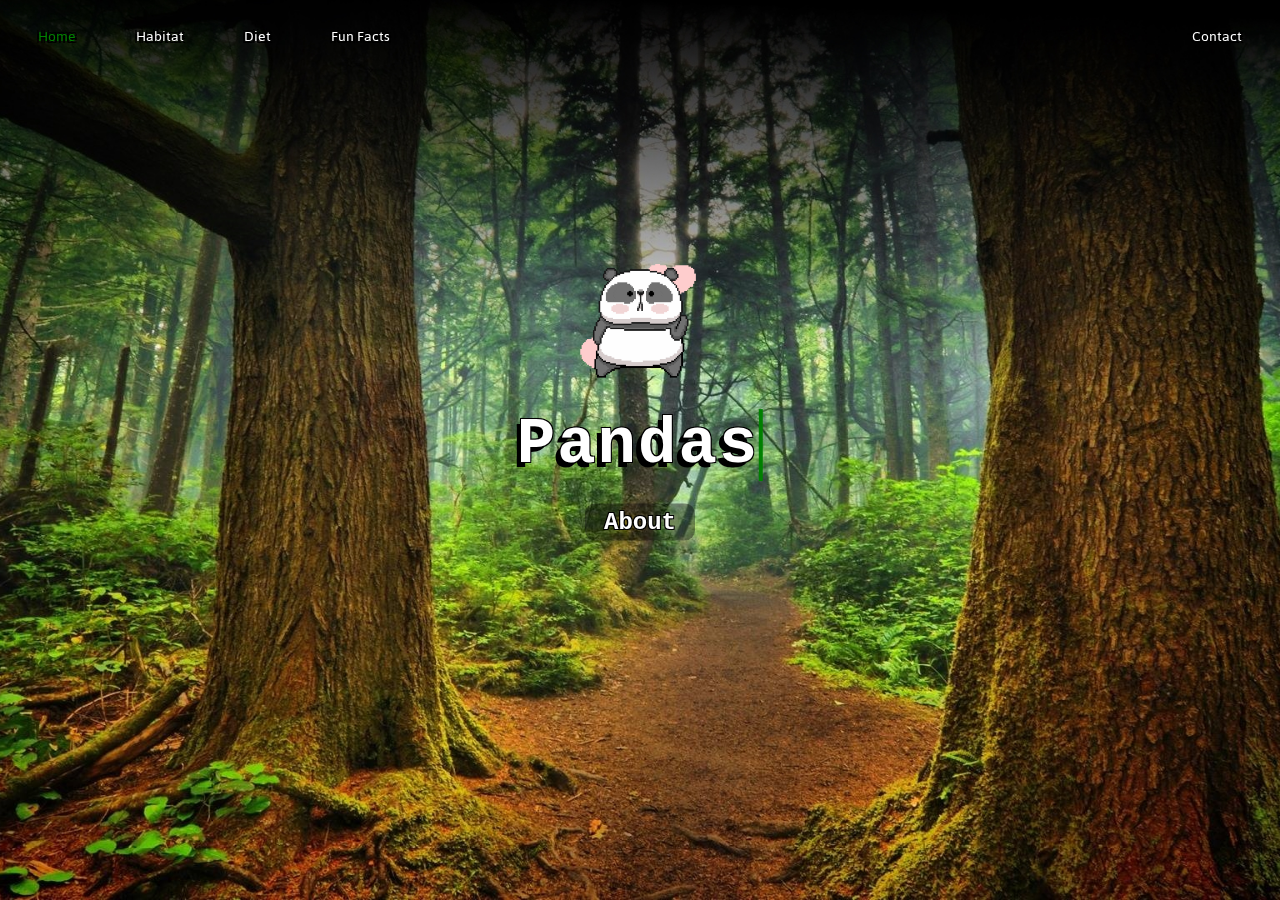
<file: index.html>
<!DOCTYPE html>
<html lang="en">
<head>
    <link rel="shortcut icon" href="images/panda.png" />

    <meta charset="UTF-8">
    <title>Home</title>
    <link rel = "stylesheet" href ="homestyle.css" type = "text/css" />
    <link rel = "stylesheet" href = "Animate.css" type = "text/css" />
    <link href="https://fonts.googleapis.com/css?family=Jaldi&display=swap" rel="stylesheet">
    <link href="https://fonts.googleapis.com/css?family=Space+Mono&display=swap" rel="stylesheet">
</head>
<body>
    <div id = container>
        <nav class = "delay-1s slideInDown animated">
            <ul>
                <li><a class = "active" href = "index.html">Home</a></li>
                <li><a href = "habitat.html">Habitat</a></li>
                <li><a href = "diet.html">Diet</a></li>
                <li><a href = "fun%20facts.html">Fun Facts</a></li>
                <li><a href = "contact.html">Contact</a></li>
            </ul>
        </nav>
        <div class = center>
            <h1>Pandas</h1>
        </div>
        <div id = "under" class = "delay-2s fadeInUp animated">
            <a href = "about.html"><h3>About</h3></a>
        </div>

        <div id = "dance">
            <img id = "static" src="images/static%20panda.png" onmouseenter="this.src = 'images/panda%20dance.gif';" onmouseleave="this.src = 'images/static%20panda.png';" alt="Panda">

        </div>

    </div>

</body>
</html>
</file>
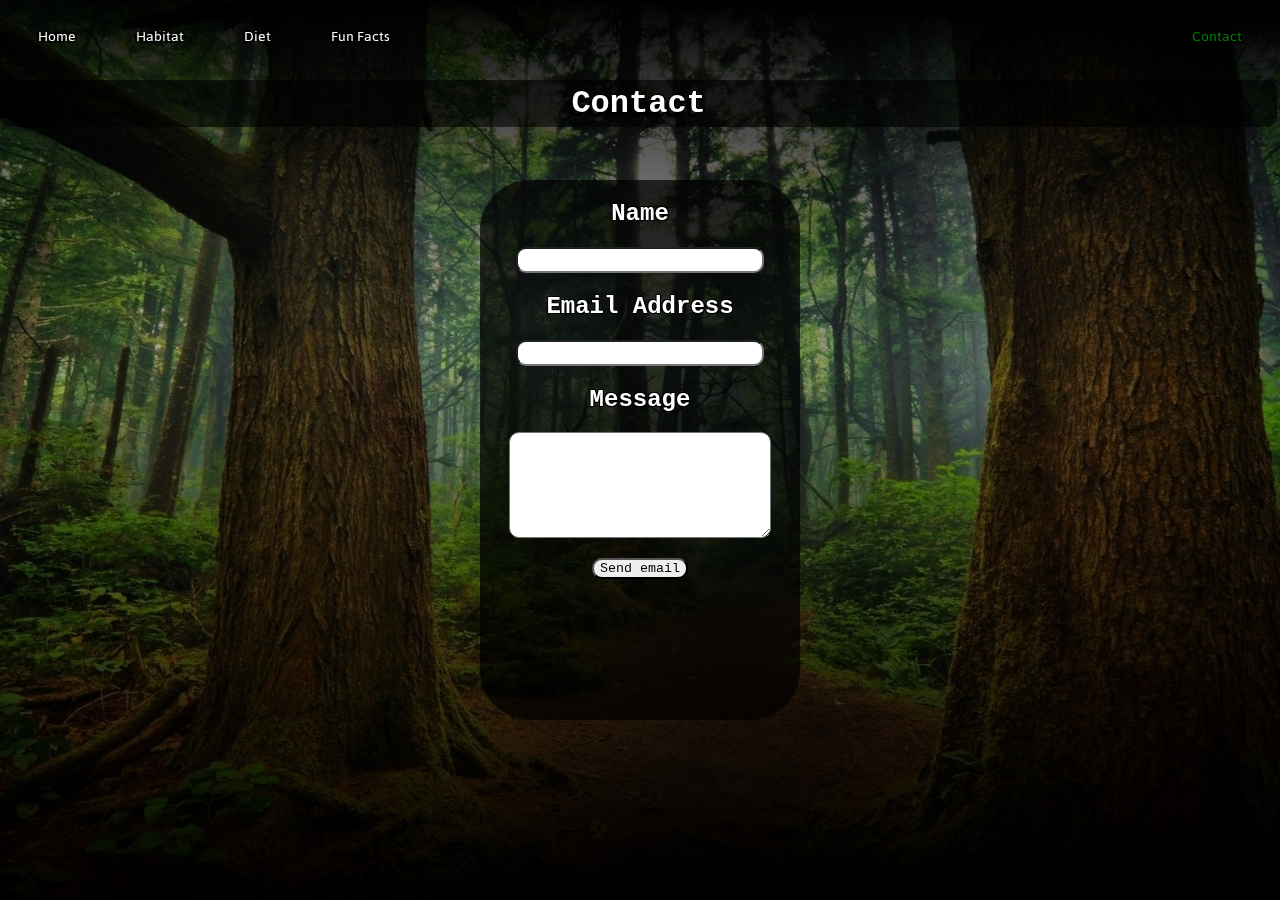
<file: contact.html>
<!DOCTYPE html>
<html lang="en">

<head>
    <link rel="shortcut icon" href="images/panda.png" />
    <title>Contact</title>
    <link rel="stylesheet" href="styles.css" type="text/css"/>
    <link href="https://fonts.googleapis.com/css?family=Jaldi&display=swap" rel="stylesheet">
    <link href="https://fonts.googleapis.com/css?family=Space+Mono&display=swap" rel="stylesheet">
    <link rel="stylesheet" href="Animate.css" type="text/css"/>
    <script type="text/javascript">var submitted=false;</script> <iframe name="hidden_iframe" id="hidden_iframe" style="display:none;" onload="if(submitted) {window.location='index.html';}"></iframe>
</head>

<body>
<nav class="">
    <ul>
        <li><a href="index.html">Home</a></li>
        <li><a href = "habitat.html">Habitat</a></li>
        <li><a href="diet.html">Diet</a></li>
        <li><a href="fun%20facts.html">Fun Facts</a></li>
        <li><a class="active" href="contact.html">Contact</a></li>
    </ul>
</nav>

<div id="main">
    <h1 id = "contact" class="fadeIn animated"> Contact </h1>
    <form class = "delay-1s fadeIn animated"action = "https://docs.google.com/forms/u/1/d/e/1FAIpQLSehn2GJ6VX3zxQEnA-rt8e1KzRx8PrQC28zWseANvDXh2_jJg/formResponse" method="post" target="hidden_iframe" onsubmit="submitted=true;">
        <div class="row">

            <label class="required" for="name"><h2 class = "labels">Name</h2></label><br/>

            <input id="name" class="input" name="entry.191236105" type="text" value="" size="30"/><br/>

            <span id="name_validation" class="error_message"></span>
        </div>
        <div class="row">
            <label class="required" for="email"><h2 class = "labels">Email Address</h2></label><br/>
            <input id="email" class="input" name="entry.136372951" type="text" value="" size="30"/><br/>
            <span id="email_validation" class="error_message"></span>
        </div>
        <div class="row">
            <label class="required" for="message"><h2 class = "labels">Message</h2></label><br/>
            <textarea id="message" class="message" name="entry.379031906" rows="7" cols="30"></textarea><br/>
            <span id="message_validation" class="error_message"></span>
        </div>
        <input id="submit_button" type="submit" value="Send email"/>
    </form>

    </div>
</body>
</html>
</file>
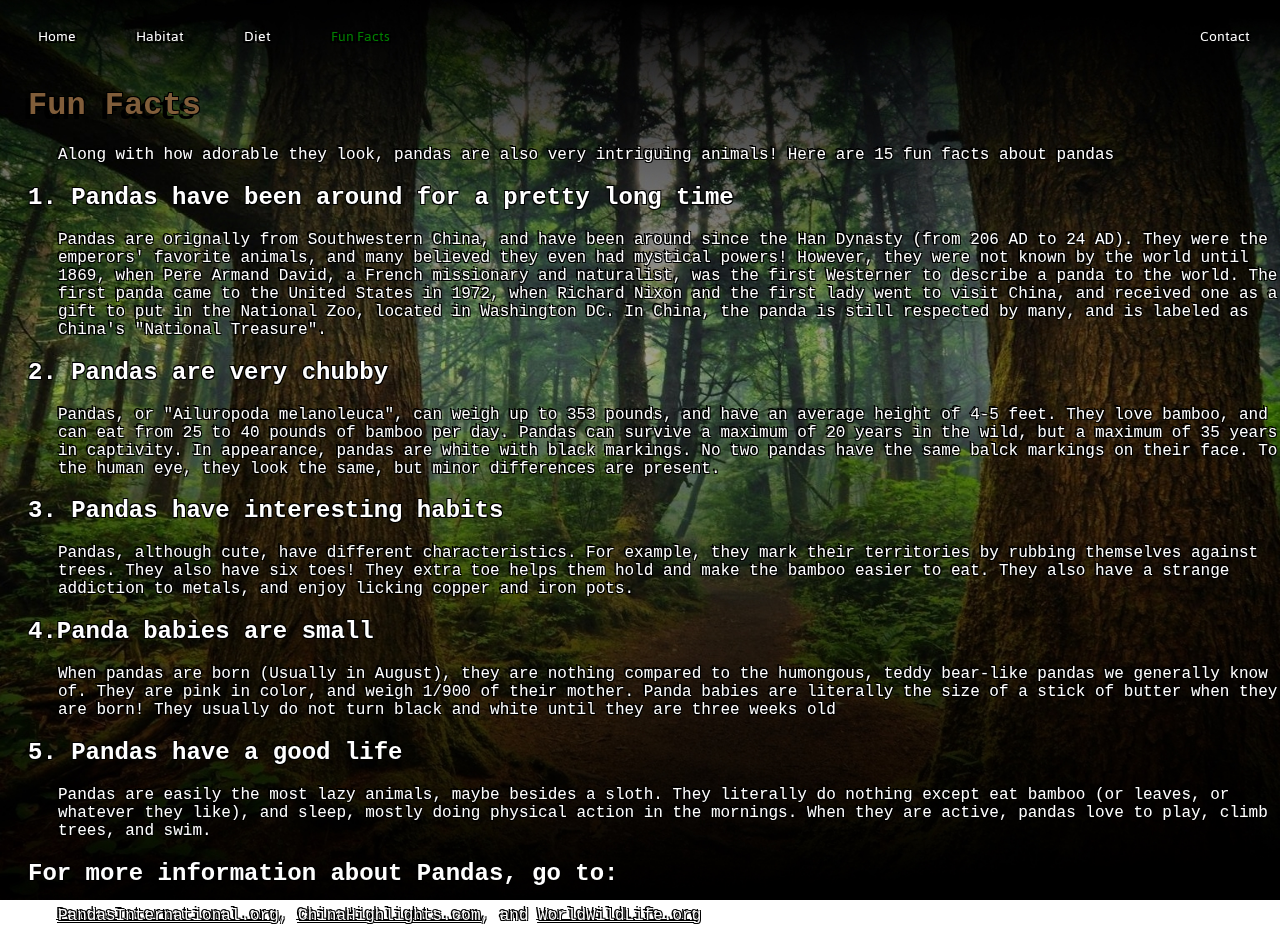
<file: fun facts.html>
<!DOCTYPE html>
<html lang="en">
<head>
    <link rel="shortcut icon" href="images/panda.png" />
    <meta charset="UTF-8">
    <title>Fun Facts</title>
    <link rel = "stylesheet" href ="styles.css" type = "text/css" />
    <link href="https://fonts.googleapis.com/css?family=Jaldi&display=swap" rel="stylesheet">
    <link href="https://fonts.googleapis.com/css?family=Space+Mono&display=swap" rel="stylesheet">
    <link rel = "stylesheet" href = "Animate.css" type = "text/css" />

</head>
<body>
<div id = "container">

    <nav>
        <ul>
            <li><a  href = "index.html">Home</a></li>
            <li><a href = "habitat.html">Habitat</a></li>
            <li><a href = "diet.html">Diet</a></li>
            <li><a class = "active" href = "fun%20facts.html">Fun Facts</a></li>
            <li><a href = "contact.html">Contact</a></li>
        </ul>
    </nav>
    <div id = "facts">
        <h1 class = "fadeIn animated">Fun Facts</h1>
        <p1 class = "fadeIn animated">Along with how adorable they look, pandas are also very intriguing animals! Here are 15 fun facts about pandas</p1>

        <h2 class = "delay-1s slideInLeft animated">1. Pandas have been around for a pretty long time</h2>
        <p1 class = "delay-2s fadeIn animated">
            Pandas are orignally from Southwestern China, and have been around since the Han Dynasty (from 206 AD to 24 AD). They were the emperors' favorite animals, and many believed they even had mystical
            powers! However, they were not known by the world until 1869, when Pere Armand David, a French missionary and naturalist, was the first Westerner to describe a panda to the world. The first panda came to the
            United States in 1972, when Richard Nixon and the first lady went to visit China, and received one as a gift to put in the National Zoo, located in Washington DC. In China, the panda is still respected by many, and
            is labeled as China's "National Treasure".
        </p1>

        <h2 class = "delay-1s slideInLeft animated">2. Pandas are very chubby</H2>
        <p1 class = "delay-2s fadeIn animated">Pandas, or "Ailuropoda melanoleuca", can weigh up to 353 pounds, and have an average height of 4-5 feet. They love bamboo, and can eat from 25 to 40 pounds of bamboo per day. Pandas can survive a maximum of 20 years in the wild, but a maximum of 35 years in captivity. In appearance, pandas are white with black markings. No two pandas have the same balck markings on their face. To the human eye, they look the same, but minor differences are present. </p1>

        <h2 class = "delay-1s slideInLeft animated">3. Pandas have interesting habits</h2>
        <p1 class = "delay-2s fadeIn animated">Pandas, although cute, have different characteristics. For example, they mark their territories by rubbing themselves against trees. They also have six toes! They extra toe helps them hold and make the bamboo easier to eat. They also have a strange addiction to metals, and enjoy licking copper and iron pots.</p1>

        <h2 class = "delay-1s slideInLeft animated">4.Panda babies are small</h2>
        <p1 class = "delay-2s fadeIn animated">When pandas are born (Usually in August), they are nothing compared to the humongous, teddy bear-like pandas we generally know of. They are pink in color, and weigh 1/900 of their mother. Panda babies are literally the size of a stick of butter when they are born! They usually do not turn black and white until they are three weeks old</p1>

        <h2 class = "delay-1s slideInLeft animated">5. Pandas have a good life </h2>
        <p1 class = "delay-2s fadeIn animated"> Pandas are easily the most lazy animals, maybe besides a sloth. They literally do nothing except eat bamboo (or leaves, or whatever they like), and sleep, mostly doing physical action in the mornings. When they are active, pandas love to play, climb trees, and swim.</p1>




            <h2 class = "delay-1s slideInLeft animated">For more information about Pandas, go to: </h2>

        <p1 class = "delay-2s fadeIn animated"><a href = "https://www.pandasinternational.org/education-2/panda-facts/">PandasInternational.org</a>, <a href = "https://www.chinahighlights.com/giant-panda/interesting-facts.html">ChinaHighlights.com</a>, and <a href = "https://www.worldwildlife.org/blogs/good-nature-travel/posts/ten-interesting-facts-about-giant-pandas">WorldWildLife.org</a></p1>
</div>

</div>
</body>
</file>
<file: homestyle.css>
body:before {
    content: "";
    display: block;
    position: fixed;
    left: 0;
    top: 0;
    width: 100%;
    height: 100%;
    z-index: -10;
    background: url(images/Forest-Desktop-Backgrounds-Wallpaper-Picture.jpg) no-repeat center center;
    -webkit-background-size: cover;
    -moz-background-size: cover;
    -o-background-size: cover;
    background-size: cover;
}

body {
    background: url(images/Forest-Desktop-Backgrounds-Wallpaper-Picture.jpg), center, no-repeat;
    background-size:cover;
    background-attachment:fixed;

}

#container {
    font-family: 'Jaldi', sans-serif;

}



img {
    max-width: 10%;
    position: absolute;
    margin: 0;
    top: 35%;
    left: 50%;
    -ms-transform: translate(-50%, -50%);
    transform: translate(-50%, -50%);

}


.center {
    font-family: 'Courier', monospace;
    display:inline-block;
    margin: 0;
    position: absolute;
    top: 50%;
    left: 50%;
    -ms-transform: translate(-50%, -50%);
    transform: translate(-50%, -50%);
    font-size: 2em;
    color: white;
}

#under{
    display:inline-block;
    margin: 0;
    position: absolute;
    top: 58%;
    left: 50%;
    -ms-transform: translate(-50%, -50%);
    transform: translate(-50%, -50%);
    background: gray;

}

h3 {
    text-align:center;
    font-family: 'Courier', monospace;
    display:inline-block;
    margin: 0;
    position: absolute;
    top: 50%;
    left: 50%;
    -ms-transform: translate(-50%, -50%);
    transform: translate(-50%, -50%);
    font-size: 1.5em;
    color: white;
    text-shadow:
            -1px -1px 0 #000,
            1px -1px 0 #000,
            -1px 1px 0 #000,
            1px 1px 0 #000;
    padding:5px;
    border-radius:10px;
    width:100px;
    background-color: rgba(0,0,0,0.4);
    transition:background-color 600ms ease-in;

}
h3:hover {
    text-shadow:
            -1px -1px 0 #000,
            1px -1px 0 #000,
            -2px 2px 0 #000,
            1px 1px 0 #000;
    background-color: rgba(0,0,0,0.7);

}

h1 {
    display: inline-block;
    overflow: hidden;
    letter-spacing: 2px;
    animation: typing 1.5s steps(6, end), blink .75s step-end infinite;
    white-space: nowrap;
    font-weight: 700;
    text-shadow:
            -1px -1px 0 #000,
            1px -1px 0 #000,
            -5px 5px 0 #000,
            1px 1px 0 #000;
    border-right: 4px solid green;
    box-sizing: border-box;
}

@keyframes typing {
    from {
        width: 0%
    }
    to {
        width: 100%
    }
}

@keyframes blink {
    from, to {
        border-color: transparent
    }
    50% {
        border-color: white;
    }
}


nav ul li:last-child {
    float:right;
}
nav {
    length: 5px;
    align: center;

}
nav ul {
    list-style-type: none;
    margin: 0;
    padding: 0;
    overflow: hidden;
}


li {
    display:inline;
    float: left;


}
li a {
    display: block;
    color: white;
    text-align: center;
    padding: 15px 30px;
    text-decoration: none;
    length: 5px;
    text-shadow:
            -2px -2px 0 #000,
            2px -2px 0 #000,
            -2px 2px 0 #000,
            2px 2px 0 #000;
    font-size:1em;


}

li a:hover {
    font-size: 101%;
    border-bottom:solid;
    border-width: 1px;
}

#pdance:hover {

}
.active {
    color: green;

}
.active:hover {
}
</file>
<file: styles.css>
body:before {
    content: "";
    display: block;
    position: fixed;
    left: 0;
    top: 0;
    width: 100%;
    height: 100%;
    z-index: -10;
    background: url(images/forestblur.jpg) no-repeat center center;
    -webkit-background-size: cover;
    -moz-background-size: cover;
    -o-background-size: cover;
    background-size: cover;
}

body {
    background: url(images/forestblur.jpg), center, no-repeat;
    background-size:cover;
    background-opacity: 10%;
    background-max-width: 10%;
    background-margin: 0;
    background-top: 35%;
    background-left: 50%;
    background-ms-transform: translate(-50%, -50%);
    background-transform: translate(-50%, -50%);
    background-attachment:fixed;


}

#roll {
    max-width: 20%;
    padding-left:38%;
}
#container {
    font-family: 'Jaldi', sans-serif;
    position:absolute;
}
#facts {
    font-family: 'Courier', monospace;
    display: inline-block;

}
h2 {
    color: white;
    text-shadow:
            -1px -1px 0 #000,
            1px -1px 0 #000,
            -1px 1px 0 #000,
            1px 1px 0 #000;
    padding-left:20px;
}
p1 {
    display:inline-block;
    text-shadow:
            -2px -2px 0 #000,
            1px -1px 0 #000,
            -1px 1px 0 #000,
            1px 1px 0 #000;
    padding-left:50px;
    color:white;
}
h1{
    text-shadow:
            -1px -1px 0 #000,
            1px -1px 0 #000,
            -5px 5px 0 #000,
            1px 1px 0 #000;
    padding-left:20px;
    color: #805d3a;

}
#mytitle{
    font-size:2em;
    display:inline-block;
    text-align: center;
    margin: 0;
    width: 99%;
    position: absolute;
    left: 0;
    padding:5px;
    border-radius:10px;
    background-color: rgba(0, 0, 0, .6);
}

h3{
    font-size: 20px;
}
#crown{
    position: absolute;
    top: 21%;
    left: 49%;
}
#one {
    top: 29%;
    left: 25%;
}
#two{
    top: 29%;
    left: 47%;
}
#three{
    top: 29%;
    left: 69%;
}
#four {
    top: 64%;
    left: 25%;
}
#five{
    top: 64%;
    left: 47%;
}
#six{
    top: 64%;
    left: 69%;
}
.people {
    display:inline-block;
    position: absolute;
    border-radius: 10%;
    padding:5px;
    min-height: 20%;
    max-width: 10%;
    text-align: center;
    color: rgba(150,150,150,.8);
    background-color: rgba(0, 0, 0, .7);
}

.pic{
    border-radius: 10%;
    width: 100px;
    height: 100px;
}
.people:hover {
    background-color: rgba(25, 25, 25, .7);
    color: rgba(220,220,220,1);
}
.people:hover .pic{
    filter:blur(2px) brightness(50%);
}
nav ul li:last-child {
    float:right;
}
nav {
    align: center;

}
nav ul {
    list-style-type: none;
    margin: 0;
    padding: 0;
    overflow: hidden;
}


li {
    display:inline;
    float: left;
    font-family: 'Jaldi', sans-serif;


}
li a {
    display: block;
    color: white;
    text-align: center;
    padding: 15px 30px;
    text-decoration: none;
    length: 5px;
    text-shadow:
            -2px -2px 0 #000,
            2px -2px 0 #000,
            -2px 2px 0 #000,
            2px 2px 0 #000;
    font-size:1em;


}
li a:hover {
    border-color: rgba(255,255,255,1)
}
a {
    color:white;
    border-bottom:solid;
    border-width: .1px;
    border-color: rgba(255,255,255,0)
}
.active {
    color: green;

}
.active:hover {
    border-color: rgba(0,128,0,1)

}

form {
    display:inline-block;
    margin: 0;
    position: absolute;
    top: 50%;
    left: 50%;
    -ms-transform: translate(-50%, -50%);
    transform: translate(-50%, -50%);
    font-family: 'Courier', monospace;
    display: inline-block;
    text-align:center;
    background-color: rgba(0, 0, 0, .7);
    width:25%;
    height: 60%;
    border-radius:50px;
}

#contact {
    font-size:2em;
    display:inline-block;
    text-align: center;
    margin: 0;
    width: 99%;
    position: absolute;
    left: 0;
    padding:5px;
    border-radius:10px;
    background-color: rgba(0, 0, 0, .6);
    color:white;
}
.labels {
    padding-left:0;
    display:inline-block;
}
#main {
    font-family: 'Courier', monospace;
    display: inline-block;
}

input {
    font-family: 'Courier', monospace;
    border-radius:10px;


}
#message {
    height: 100px;
    border-radius:10px;
}
.input {
    height: 20px;
}

#submit_button {
    margin:15px;
    font-family: 'Courier', monospace;
    display: inline-block;
    border-radius:10px;
}
</file>
